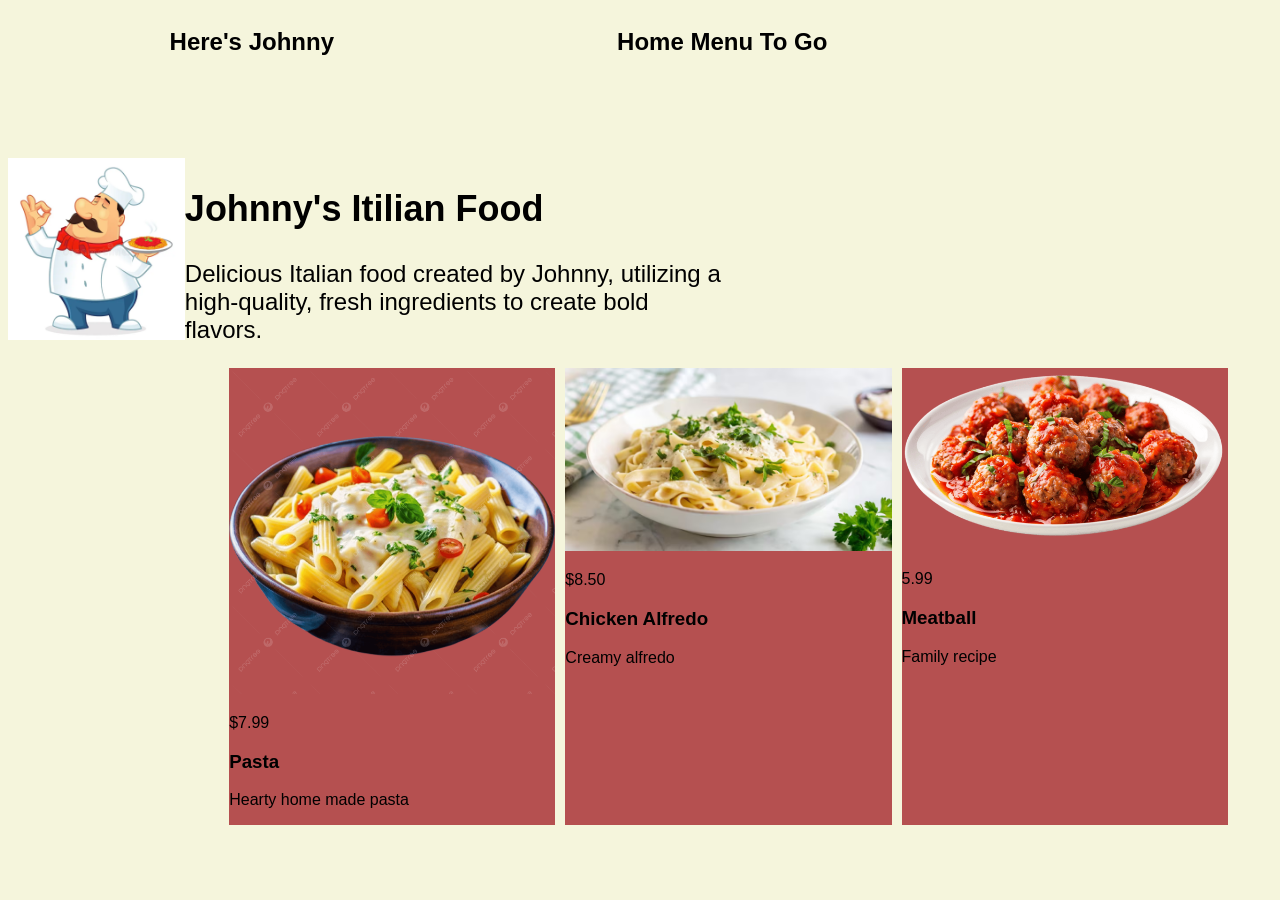
<file: index.html>
<!DOCTYPE html>
<html lang="en">
<head>
    <meta charset="UTF-8">
    <meta name="viewport" content="width=device-width, initial-scale=1.0">
    <link rel="stylesheet" href="mystyle.css">
    <title>Resturant</title>
</head>
<body>
    <header class="site-init">        
        <div class="navigation-bar">
            <div>Here's Johnny</div>
            <nav>
        <a href="index.html">Home</a>
        <a href="menu.html">Menu</a>
        <a href="togo.html">To Go</a>
            </nav>
            <img class="bars" src="bars-svgrepo-com.svg" alt="">
        <div>
    </header>

    <main>
        <div class="dish-month-container">
            <div class="dish-month-img">
                    <img src="italian-chef-cartoon-illustration-character-65541017.jpg.webp" alt="">
        </div>
        <div>
            <div class="dish-month-text">
                <h2> Johnny's Itilian Food</h2>
                <p>Delicious Italian food created by Johnny, utilizing a high-quality, fresh ingredients to create bold flavors.</p>
        </div>

        <div class="all-dishes-container">
            <div class="dish-container">
                <img src="pasta.png" alt="">
                <p>$7.99</p>
                <h3>Pasta</h3>
                <p>Hearty home made pasta</p>
            </div>
            <div class="dish-container">
                <img src="plate-fettuccine-alfredo-with-fresh-parsley_9975-124881.jpg.avif" alt="">
                <p>$8.50</p>
                <h3>Chicken Alfredo</h3>
                <p>Creamy alfredo</p>
            </div>
            <div class="dish-container">
                <img src="delicious-italian-meatballs-in-tomato-sauce-with-basil-illustration-png.png.webp" alt="">
                <p>5.99</p>
                <h3>Meatball</h3>
                <p>Family recipe</p>
            </div>
        </div>

    </main> 

</body>
</html>
</file>
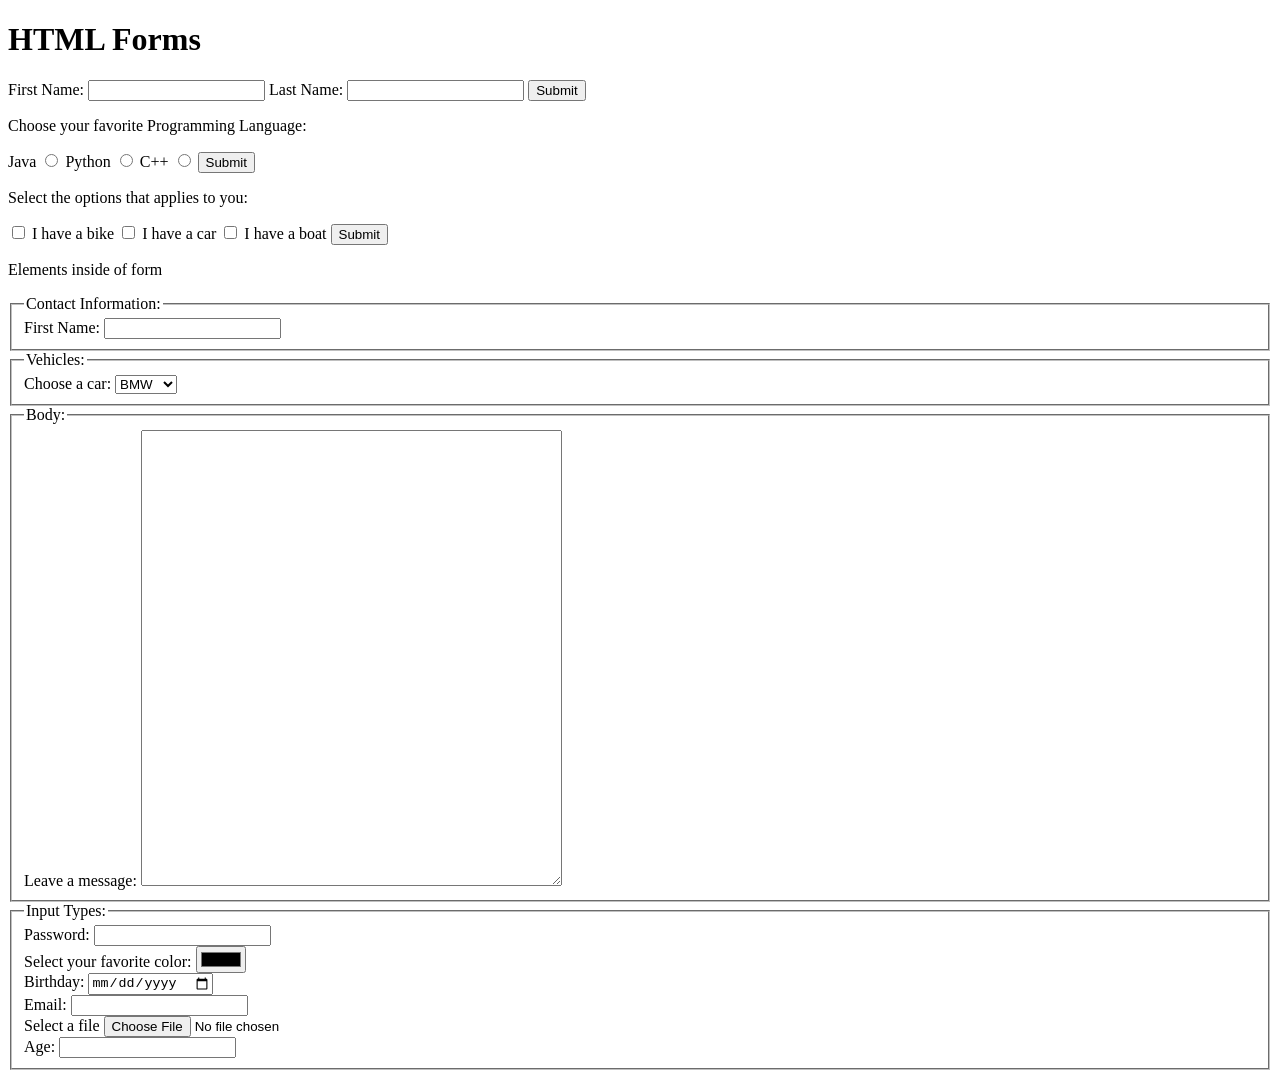
<file: forms.html>
<!DOCTYPE html>
<html lang="en">
<head>
    <meta charset="UTF-8">
    <meta name="viewport" content="width=device-width, initial-scale=1.0">
    <title>HTML Forms</title>
</head>
<body>
    <div>
        <h1>HTML Forms</h1>
        <form action="" method=""> <!-- These attribute allow us to handle data to server -->
            <label for="fname">First Name:</label>
            <input type="text" id="fname"/>
            <label for="lname">Last Name:</label>
            <input type="text" id="lname"/>
            <input type="submit" value="Submit"/>

        </form>
        <p> Choose your favorite Programming Language:</p>
        <form> <!-- Empty form tag allow us to display the elements only -->
            <label for="java">Java</label>
            <input type="radio" id="java" name="languages" value="Java">
            </label for="python">Python</label>
            <input type="radio" id="python" name="languages" value="Python">
            <label for="c_plus"> C++</label>
            <input type="radio" id="c_plus" name="languages" value="C++">
            <input type="submit" value="Submit"/>
        </form>

        <p>Select the options that applies to you:</p>
        <form>
            <input type="checkbox" id="vehicle1" name="vehicle1" value="Bike"/>
            <label for="vehicle1">I have a bike</label>
            <input type="checkbox" id="vehicle2" name="vehicle2" value="Car"/>
            <label for="vehicle2">I have a car</label>
            <input type="checkbox" id="vehicle3" name="vehicle3" value="Boat"/>
            <label for="vehicle3">I have a boat</label>
            <input type="submit" value="Submit"/>
        </form>

        <p>Elements inside of form</p>
        <form>
            <fieldset>
                <legend>Contact Information:</legend>
                <label for="fname">First Name:</label>
                <input type="text" id="fname"/><br>
            </fieldset>
            <fieldset>
                <legend>Vehicles:</legend>
                <label for="cars">Choose a car:</label>
                <select id="cars">
                    <option value="BMW">BMW</option>
                    <option value="Toyota">Toyota</option>
                    <option value="Ford">Ford</option>
                </select><br/>
            </fieldset>
            <fieldset>
                <legend>Body:</legend>
                <label for="message">Leave a message:</label>
                <textarea id="message" rows="30" cols="50"></textarea><br/>
            </fieldset>
            <fieldset>
                <legend>Input Types:</legend>
                <!-- Passwordfield-->
                <label for="password">Password:</label>
                <input type="password" id="password"/><br/>
                <!-- Color Field-->
                <label for="favcolor">Select your favorite color:</label>
                <input type="color" id="favcolor"/><br/>
                <!-- Date Field-->
                <label for="date">Birthday:</label>
                <input type="date" id="birthday"/><br/>
                <!--Email Field-->
                <label for="mail">Email:</label>
                <input type="email" id="mail"/><br/>
                <!--File Field-->
                <label for="myfile">Select a file</label>
                <input type="file" id="myfile"/><br/>
                <!--Number Field-->
                <label for="age">Age:</label>
                <input type="number" id="age"/><br/>
            </fieldset>
        </form>
    </div> 
</body>
</html>
</file>
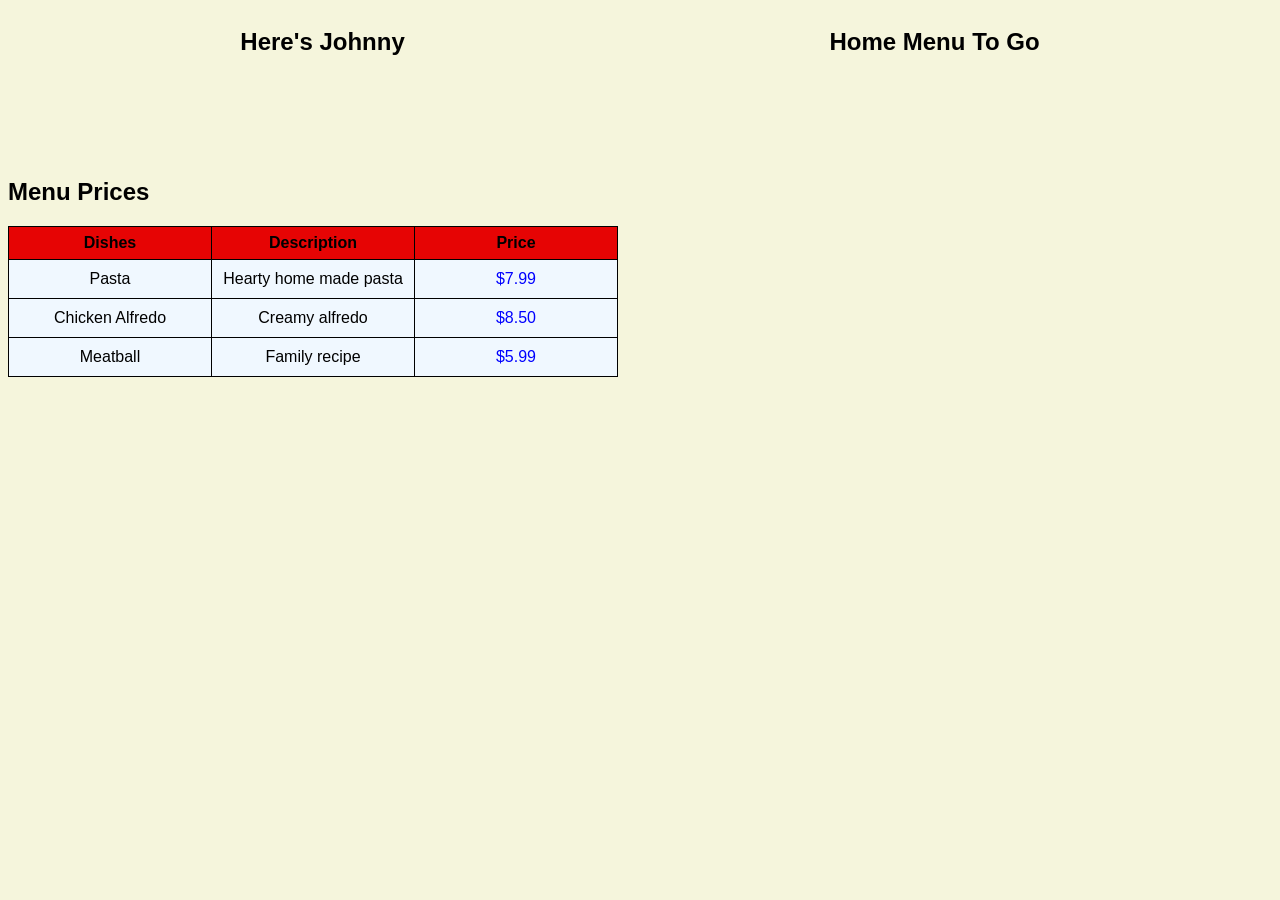
<file: menu.html>
<!DOCTYPE html>
<html lang="en">
<head>
    <meta charset="UTF-8">
    <meta name="viewport" content="width=device-width, initial-scale=1.0">
    <link rel="stylesheet" href="mystyle.css">
    <title>Restaurant</title>
</head>
<body>
    <header class="site-init">
        <div class="navigation-bar">
            <div>Here's Johnny</div>
            <nav>
            <a href="index.html">Home</a>
            <a href="menu.html">Menu</a>
            <a href="togo.html">To Go</a>
            </nav>
        </div>
    </header>
    <main>
        <h2>Menu Prices</h2>
        <table class="menu-table">
            <thead>
                <tr>
                    <th>Dishes</th>
                    <th>Description</th>
                    <th>Price</th>

                </tr>
            </thead>
            <tbody>
                <tr>
                    <td>Pasta</td>
                    <td>Hearty home made pasta</td>
                    <td class="prices">$7.99</td>
                </tr>
                <tr>
                    <td>Chicken Alfredo</td>
                    <td>Creamy alfredo</td>
                    <td class="prices">$8.50</td>
                <tr>
                    <td>Meatball</td>
                    <td>Family recipe</td>
                    <td class="prices">$5.99</td>
                </tr>
            </tbody>
        </table>
    </main>   
</body>
</html>
</file>
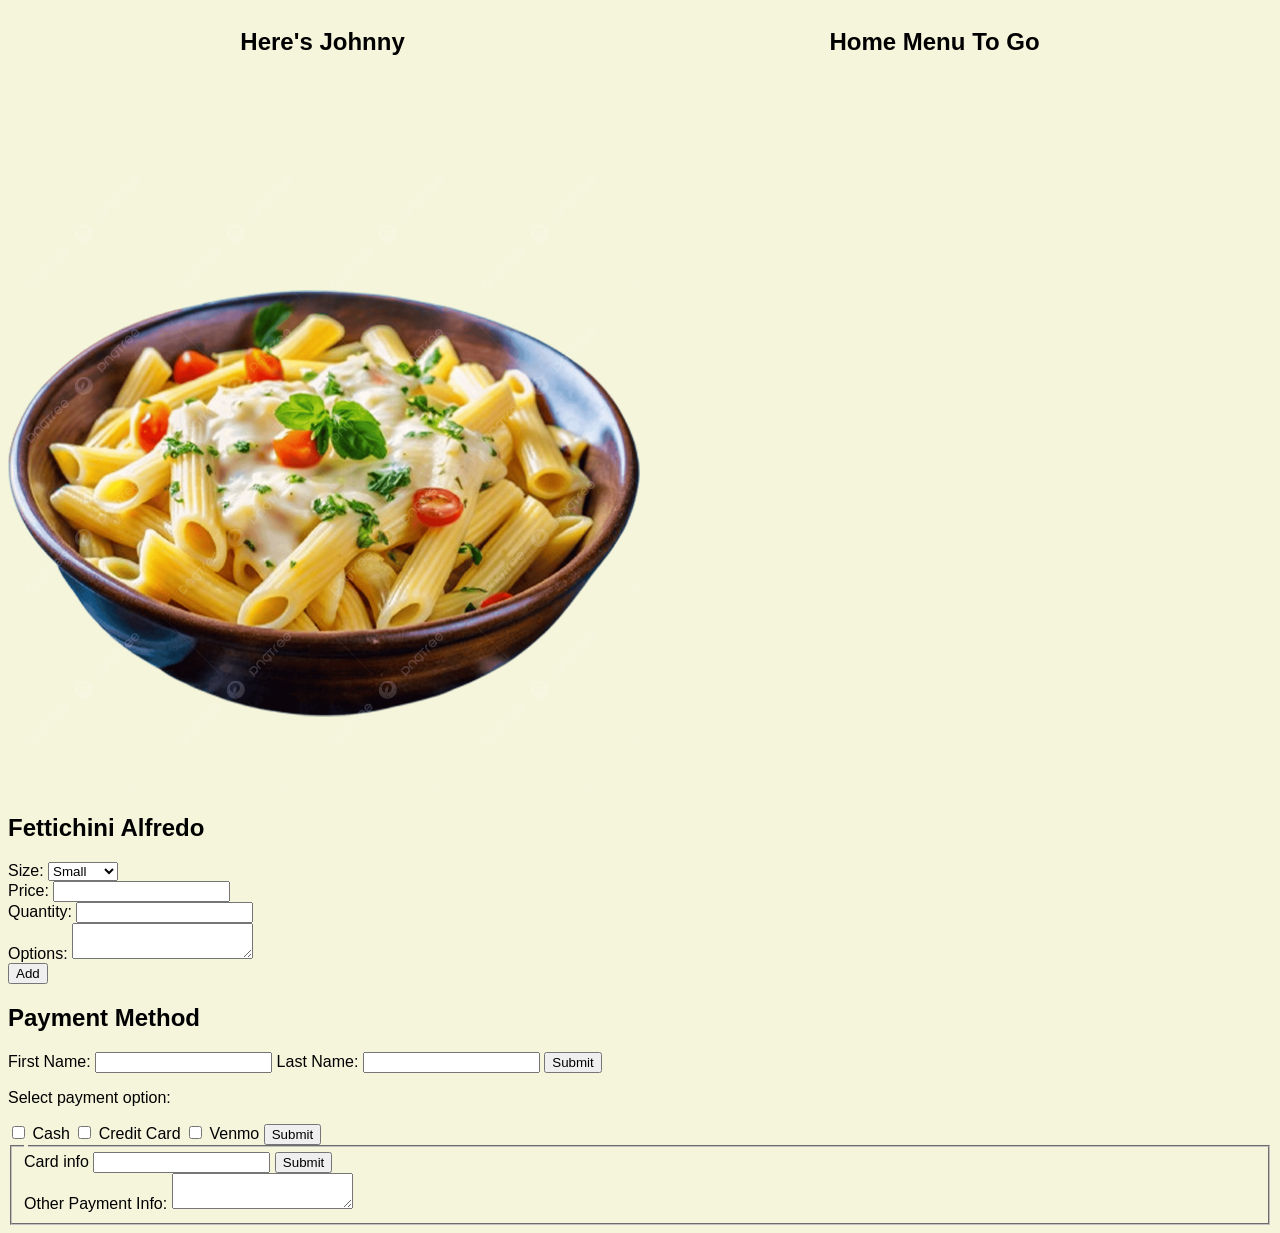
<file: togo.html>
<!DOCTYPE html>
<html lang="en">
<head>
    <meta charset="UTF-8">
    <meta name="viewport" content="width=device-width, initial-scale=1.0">
    <link rel="stylesheet" href="mystyle.css">
    <title>My Restaurant</title>
</head>
<body>
    <header class="site-init">
        <div class="navigation-bar">
            <div>Here's Johnny</div>
            <nav>
            <a href="index.html">Home</a>
            <a href="menu.html">Menu</a>
            <a href="togo.html">To Go</a>
            </nav>
        </div>
    </header>
    <main>
        <div>
            <div class="dish-month-img">
                <img src="pasta.png">
            </div>
            <div class="form-container">
                <h2>Fettichini Alfredo</h2>
                <form>
                    <!-- Start of mini Challengeb-->
            <div class="input-control">
            <label for="size">Size:</label>
                <select id="size">
                    <option value="Small"> Small</option>
                    <option value="Medium">Medium</option>
                    <option value="Large">Large</option>
            </select>
            </div>
            <div class="input-control">
            <label for="price">Price:</label> 
            <input type="number" id="price">
            </div>
            <div class="input-control">
                <Label for="quantity">Quantity:</label>
                <input type="number" id="quantity">
            </div>
            <div class="input-control">
                <label for="description">Options:</label>
                <textarea id="description"></textarea>
            </div>
            <div class="input-control">
            <input type="submit" value="Add">
            </div>
        </form>
            <div class="form-container">
                <h2>Payment Method</h2>
        <form action="" method="">
            <label for="fname">First Name:</label>
            <input type="text" id="fname"/>
            <label for="lname">Last Name:</label>
            <input type="text" id="lname"/>
            <input type="submit" value="Submit"/>
            </div>
        <p>Select payment option:</p>
        <form>
            <input type="checkbox" id="payment" name="cash" value="cash"/>
            <label for="cash">Cash</label>
            <input type="checkbox" id="payment" name="card" value="card"/>
            <label for="Credit Card"> Credit Card</label>
            <input type="checkbox" id="payment" name="venmo" value="venmo"/>
            <label for="payment">Venmo</label>
            <input type="submit" value="Submit"/>
        <form>
            <fieldset>
                <legend></legend>
                <label for="fname">Card info</label>
                <input type="text" id="fname"/>
                <input type="submit" value="Submit"/>
                <div class="input-control">
                <label for="description">Other Payment Info:</label>
                <textarea id="description"></textarea><br>
            </fieldset>
        </form>
        </div>
    </main>
</body>
</html>
</file>
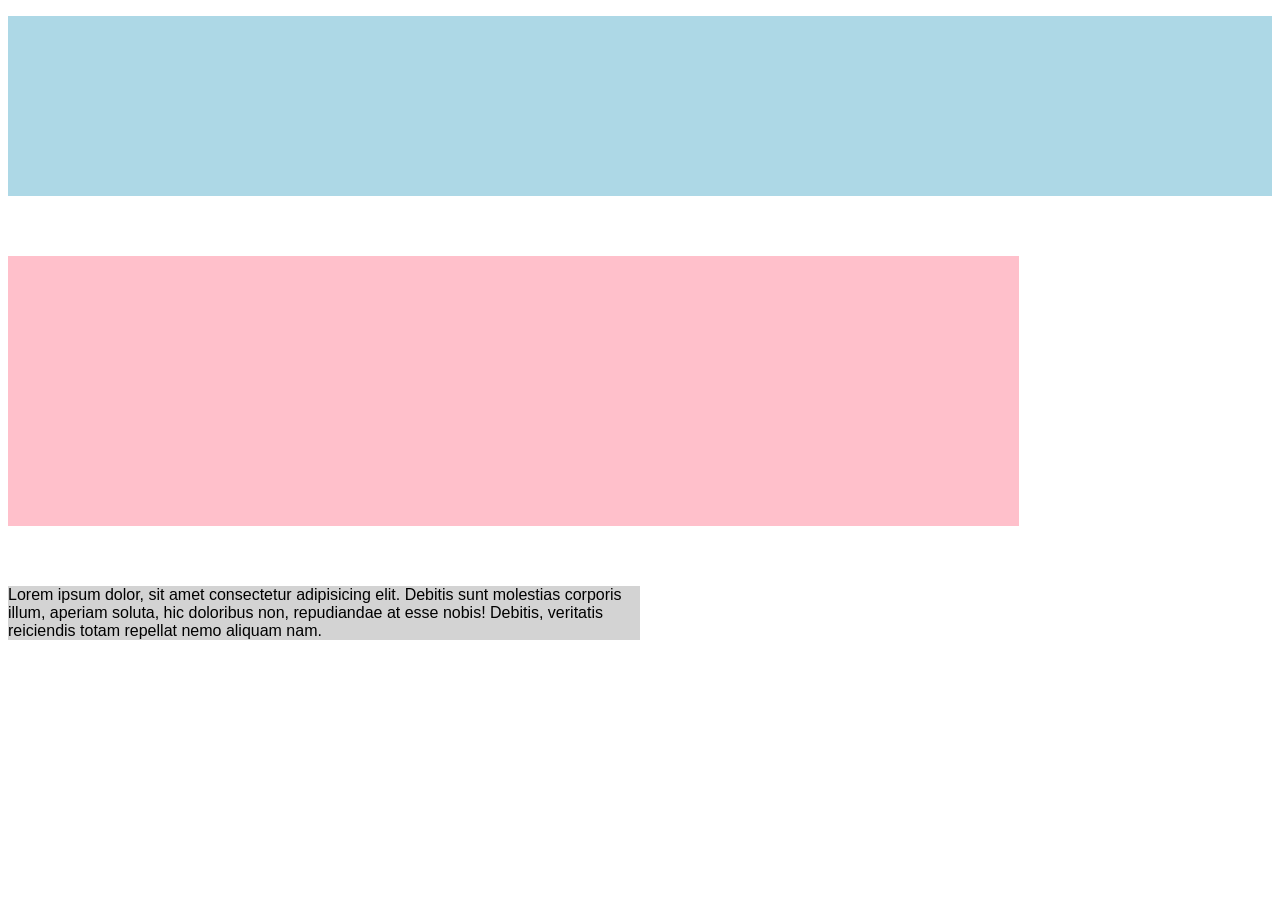
<file: practice/mediaQuery.html>
<!DOCTYPE html>
<html lang="en">
<head>
    <meta charset="UTF-8">
    <meta name="viewport" content="width=device-width, initial-scale=1.0">
    <link rel="stylesheet" href="mediaQuery.css">
    <title>Document</title>
</head>
<body>
    <header>
        <p></p>
    </header>

    <div>
        <p></p>
    </div>

    <p>Lorem ipsum dolor, sit amet consectetur adipisicing elit. Debitis sunt molestias corporis illum, aperiam soluta, hic doloribus non, repudiandae at esse nobis! Debitis, veritatis reiciendis totam repellat nemo aliquam nam.</p>

</body>
</html>
</file>
<file: mystyle.css>
/*global*/
body{
    background-color: beige;
    font-family: Arial;
}
a{
    color: black;
    text-decoration: none;
}
img{
    max-width: 100%;
}
/*utilities*/
.failing{
    color: red;
    font-weight: bold;
}
.prices{
    color: blue;
}

/*header*/
.site-init{
    height: 150px;
}
.navigation-bar{
    font-size: x-large;
    font-weight: bold;
    display: flex;
    justify-content: space-around;
    padding: 20px;
}
.bars{
    display: none;
    width: 30px;
}
@media(max-width:768px){
.bars{
    display: inline-block;
    width: 30px;
    }
    nav{
        display: none;
    }
}

/*main:Desktop View*/

.dish-month-container{
    display: flex;
    justify-content: space-between;
}

.dish-month-img{
    width: 50%;
}
.dish-month-text{
    font-size: x-large;
    width: 50%;
}
/*mobile view*/
@media(max-width:768px){
    .dish-month-container{
        flex-direction: column;
    }
    .dish-month-img{
        width:100%
    }
    .dish-month-text{
        width: 100%;
    }
}
.all-dishes-container{
display: flex;
justify-content: center;
gap: 10px;
}
.dish-container{
background-color: rgb(181, 80, 80);
width: 30%;
}
@media(max-width:768){
    .all-dishes-container{
        flex-direction: column;
    }
    .dish-container{
        width:100%;
    }
}

/*menu*/
.menu-table,td,th{
    border: 1px solid black;
    border-collapse: collapse;
}
.menu-table th{
    width: 200px;
    height: 30px;
    background-color: rgb(230, 4, 4);
}
.menu-table td{
    padding: 10px;
    text-align: center;
    background-color: aliceblue;
}
/*togo*/
</file>
<file: practice/mediaQuery.css>
/*Desktop view*/
html{
    font-size: 16px;
}
body{
    font-family: arial;
}
header{
    background-color: lightblue;
    width: 100%;
    text-align: center;
    height: 20vh;
}
div{
    background-color: pink;
    width: 80%;
    margin: 60px 0;
    height: 30vh;
}
p{
    width: 50%;
    background-color: lightgray;
}

/*tablet view*/
@media((min-width:481px) and (max-width:768px)){
html{
    font-size: 14px;
    }
header{
    background-color: darkblue;
    }
div{
    background-color: purple;
    }
}

/*phone view*/
@media((max-width:600px)){
    html{
        font-size: 12px;
    }
    header{
        background-color: blue;
    }
    div{
        width: 100%;
    }
    p{
        width: 100%;
    }
}
</file>
